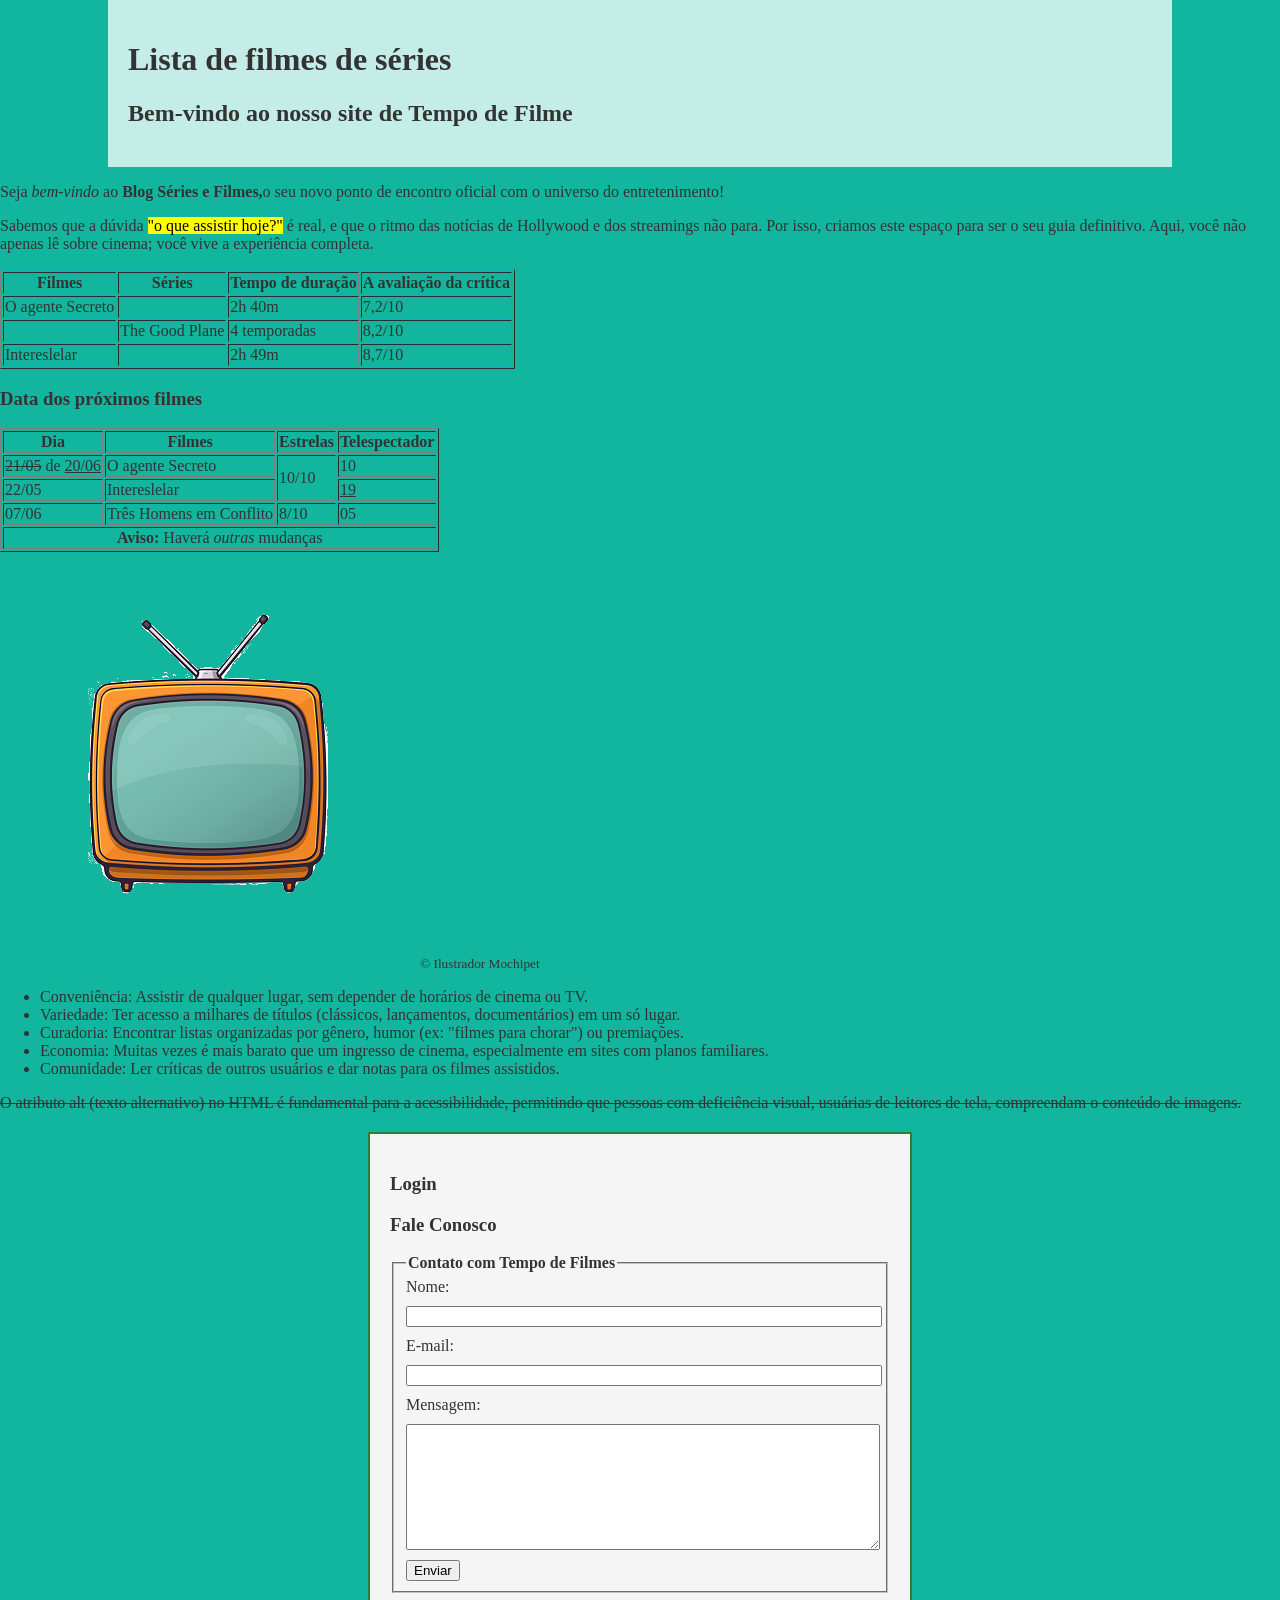
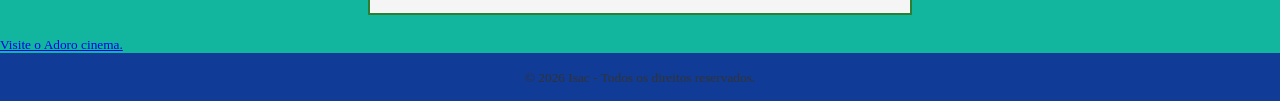
<file: index.html>
<!DOCTYPE html>
<html=lang="pt-br">

    <head>
        <meta charset="UTF-8">
        <link rel="stylesheet" href="css/estilo.css" />
        <title>Listrada de filmes</title>
    </head>

    <body>
        <div class="container">

            <head class="titulos-topo">
                <h1>Lista de filmes de séries</h1>
                <h2>Bem-vindo ao nosso site de <strong>Tempo de Filme</strong></h2>
        </div>
        </head>

        <p>Seja <em>bem-vindo</em> ao <b>Blog Séries e Filmes,</b>o seu novo ponto de encontro oficial com o universo do
            entretenimento!</p>
        <P></P>
        <P>Sabemos que a dúvida <mark>"o que assistir hoje?"</mark> é real, e que o ritmo das notícias de Hollywood e
            dos
            streamings não
            para. Por isso, criamos este espaço para ser o seu guia definitivo. Aqui, você não apenas lê sobre cinema;
            você
            vive a experiência completa.</P>
        <p></p>

        <table border="1">
            <tr>
                <th>Filmes</th>
                <th>Séries</th>
                <th>Tempo de duração</td>
                <th>A avaliação da crítica</td>
            </tr>
            <tr>
                <td>O agente Secreto</td>
                <td></td>
                <td>2h 40m</td>
                <td>7,2/10</td>
            </tr>
            <tr>
                <td></td>
                <td>The Good Plane</td>
                <td>4 temporadas</td>
                <td>8,2/10</td>
            </tr>
            <tr>
                <td>Intereslelar</td>
                <td></td>
                <td>2h 49m</td>
                <td>8,7/10</td>
            </tr>
        </table>

        <h3>Data dos próximos filmes</h3>


        <table border="1">
            <tr>
                <th>Dia</th>
                <th>Filmes</th>
                <th>Estrelas</th>
                <th>Telespectador</th>
            </tr>
            <tr>
                <td> <del>21/05</del> de <ins>20/06</ins></td>
                <td>O agente Secreto</td>

                <td rowspan="2">10/10</td>

                <td>10</td>
            </tr>
            <tr>
                <td>22/05</td>
                <td>Intereslelar</td>



                <td><ins>19</ins></td>
            </tr>
            <tr>
                <td>07/06</td>
                <td>Três Homens em Conflito</td>
                <td>8/10</td>
                <td>05</td>
            </tr>

            <tr>
                <td colspan="4" align="center">
                    <strong>Aviso:</strong> Haverá <i>outras</i> mudanças
                </td>
            </tr>


        </table>


        <img src=tv.png alt="Uma imagem de um televição.">

        <small>© Ilustrador Mochipet</small>

        <p></p>

        <ul>
            <li>Conveniência: Assistir de qualquer lugar, sem depender de horários de cinema ou TV.</li>
            <li>Variedade: Ter acesso a milhares de títulos (clássicos, lançamentos, documentários) em um só lugar.</li>
            <li>Curadoria: Encontrar listas organizadas por gênero, humor (ex: "filmes para chorar") ou premiações.</li>
            <li>Economia: Muitas vezes é mais barato que um ingresso de cinema, especialmente em sites com planos
                familiares.</li>
            <li>Comunidade: Ler críticas de outros usuários e dar notas para os filmes assistidos.</li>
        </ul>

        <del>
            <p>O atributo alt (texto alternativo) no HTML é fundamental para a acessibilidade, permitindo que pessoas
                com deficiência visual, usuárias de leitores de tela, compreendam o conteúdo de imagens.</p>
        </del>

        <fieldset class="caixa-contato">
            <h3>Login</h3>


            <h3>Fale Conosco</h3>

            <fieldset>
                <legend><strong>Contato com Tempo de Filmes</strong></legend>
                <form action="#" method="POST">
                    <label for="nome">Nome:</label>
                    <input type="text" id="nome" name="nome" required>

                    <label for="email">E-mail:</label>
                    <input type="email" id="email" name="email" required>

                    <label for="mensagem">Mensagem:</label>
                    <textarea id="mensagem" name="mensagem" rows="8" required></textarea>

                    <button type="submit">Enviar</button>
                </form>
            </fieldset>

        </fieldset>

        <small><a href="https://www.adorocinema.com/">Visite o Adoro cinema.</a></small>

        <footer>
            <small>
                &copy; 2026 Isac - Todos os direitos reservados.
            </small>
        </footer>


    </body>

    </html>
</file>
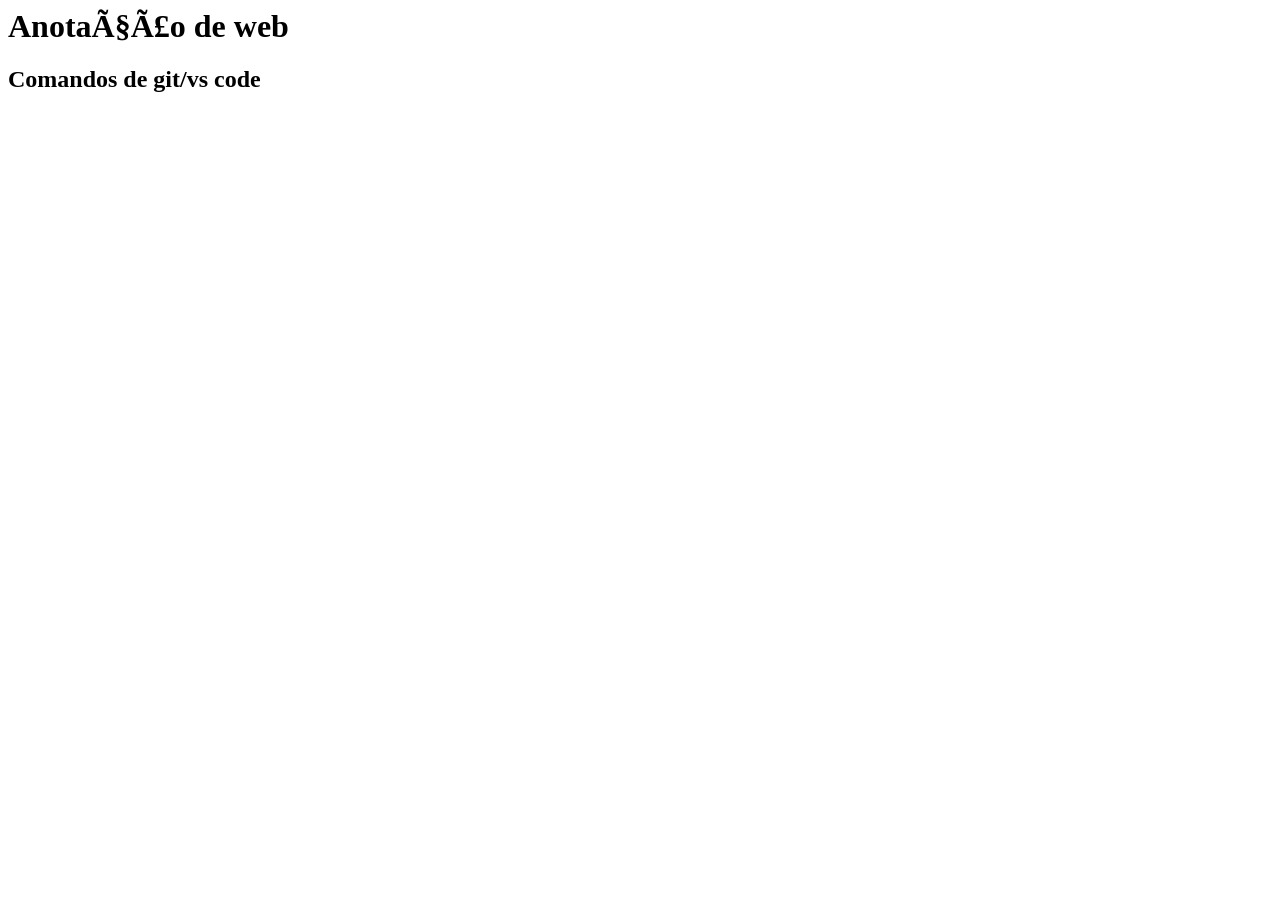
<file: receita/index.html>
<html>
    <head>
        <title>anotação</title>
        <meta charset="uft-8" />
    </head>
    
    <body>

        <h1>Anotação de web</h1>
        <H2>Comandos de git/vs code</H2>



    </body>
</html>
</file>
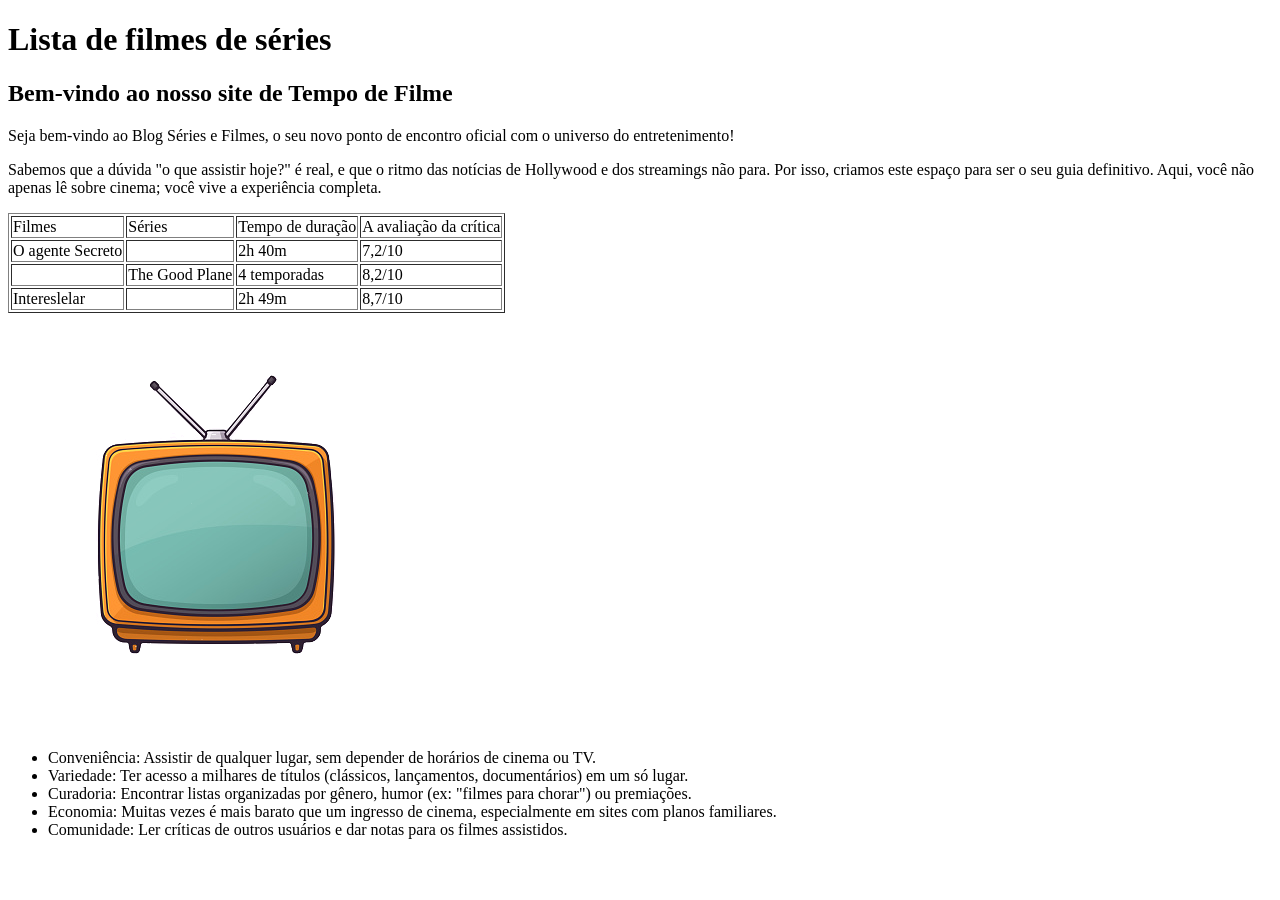
<file: novonome.html>
<!DOCTYPE html>
<html>
<meta charset="UTF-8">

<body>
    <h1>Lista de filmes de séries</h1>
    <h2>Bem-vindo ao nosso site de Tempo de Filme</h2>

    <p>Seja bem-vindo ao Blog Séries e Filmes, o seu novo ponto de encontro oficial com o universo do entretenimento!
    </p>
    <P></P>
    <P>Sabemos que a dúvida "o que assistir hoje?" é real, e que o ritmo das notícias de Hollywood e dos streamings não
        para. Por isso, criamos este espaço para ser o seu guia definitivo. Aqui, você não apenas lê sobre cinema; você
        vive a experiência completa.</P>
    <p></p>

    <table border="1">
        <tr>
            <td>Filmes</td>
            <td>Séries</td>
            <td>Tempo de duração</td>
            <td>A avaliação da crítica</td>
        </tr>
        <tr>
            <td>O agente Secreto</td>
            <td></td>
            <td>2h 40m</td>
            <td>7,2/10</td>
        </tr>
        <tr>
            <td></td>
            <td>The Good Plane</td>
            <td>4 temporadas</td>
            <td>8,2/10</td>
        </tr>
        <tr>
            <td>Intereslelar</td>
            <td></td>
            <td>2h 49m</td>
            <td>8,7/10</td>
        </tr>
    </table>

    <img src=tv.png alt="Uma imagem de um televição.">
    <ul>
        <li>Conveniência: Assistir de qualquer lugar, sem depender de horários de cinema ou TV.</li>
        <li>Variedade: Ter acesso a milhares de títulos (clássicos, lançamentos, documentários) em um só lugar.</li>
        <li>Curadoria: Encontrar listas organizadas por gênero, humor (ex: "filmes para chorar") ou premiações.</li>
        <li>Economia: Muitas vezes é mais barato que um ingresso de cinema, especialmente em sites com planos
            familiares.</li>
        <li>Comunidade: Ler críticas de outros usuários e dar notas para os filmes assistidos.</li>




    </ul>

</body>

</html>
</file>
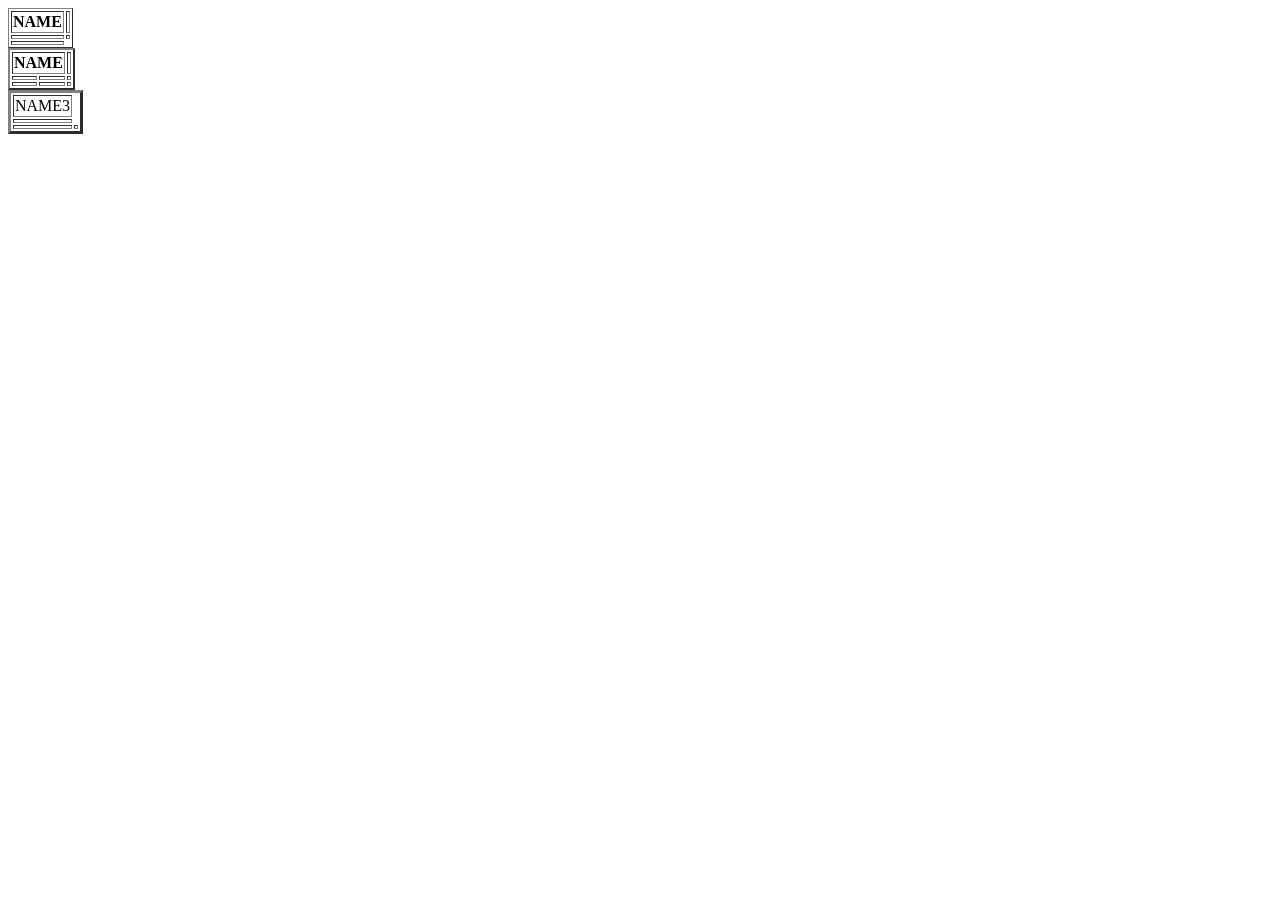
<file: tabela.html>
<!DOCTYPE html>
<html>

<body>

    <table border="1">
        <tr>
            <th>NAME</th>
            <td></td>
        </tr>
        <tr>
            <th></th>
            <td></td>
        </tr>
        <tr>
            <td></td>
        </tr>
    </table>

    <table border="2">
        <tr>
            <th colspan="2">NAME</th>
            <th></th>
        </tr>
        <tr>
            <td></td>
            <td></td>
            <td></td>
        </tr>
        <tr>
            <td></td>
            <td></td>
            <td></td>
        </tr>

        <table border="3">
            <tr>
                <td>NAME3</td>
            </tr>
            <tr>
                <td></td>
            </tr>
            <tr>
                <td></td>
                <td></td>
            </tr>
        </table>


</body>

</html>
</file>
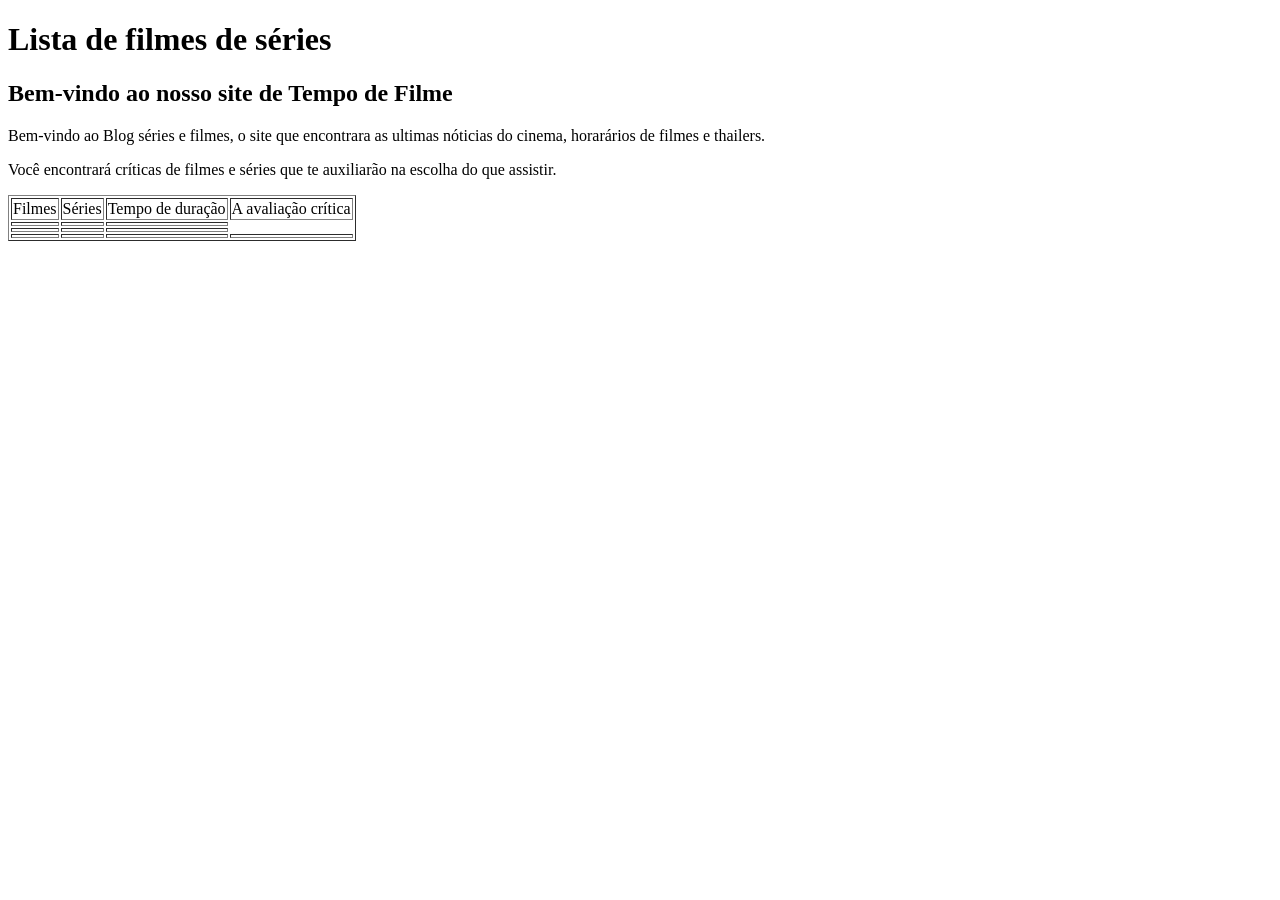
<file: receita/123456.html>
<!DOCTYPE html>
<html>
<body>
    <h1>Lista de filmes de séries</h1>
    <h2>Bem-vindo ao nosso site de Tempo de Filme</h2>

        <p>Bem-vindo ao Blog séries e filmes, o site que encontrara as ultimas nóticias do cinema, horarários de filmes e thailers.</p>
        <P></P>
        <P>Você encontrará críticas de filmes e séries que te auxiliarão na escolha do que assistir.</P>
        <p></p>

    <table border="1">
    <tr>
        <td>Filmes</td>
        <td>Séries</td>
        <td>Tempo de duração</td>
        <td>A avaliação crítica</td>
    </tr>
    <tr>
        <td></td>
        <td></td>
        <td></td>
    </tr>
    <tr>
        <td></td>
        <td></td>
        <td></td>
    </tr>
    <tr>
        <td></td>
        <td></td>
        <td></td>
        <td></td>
    </tr>
    </table>
</body>
</html>
</file>
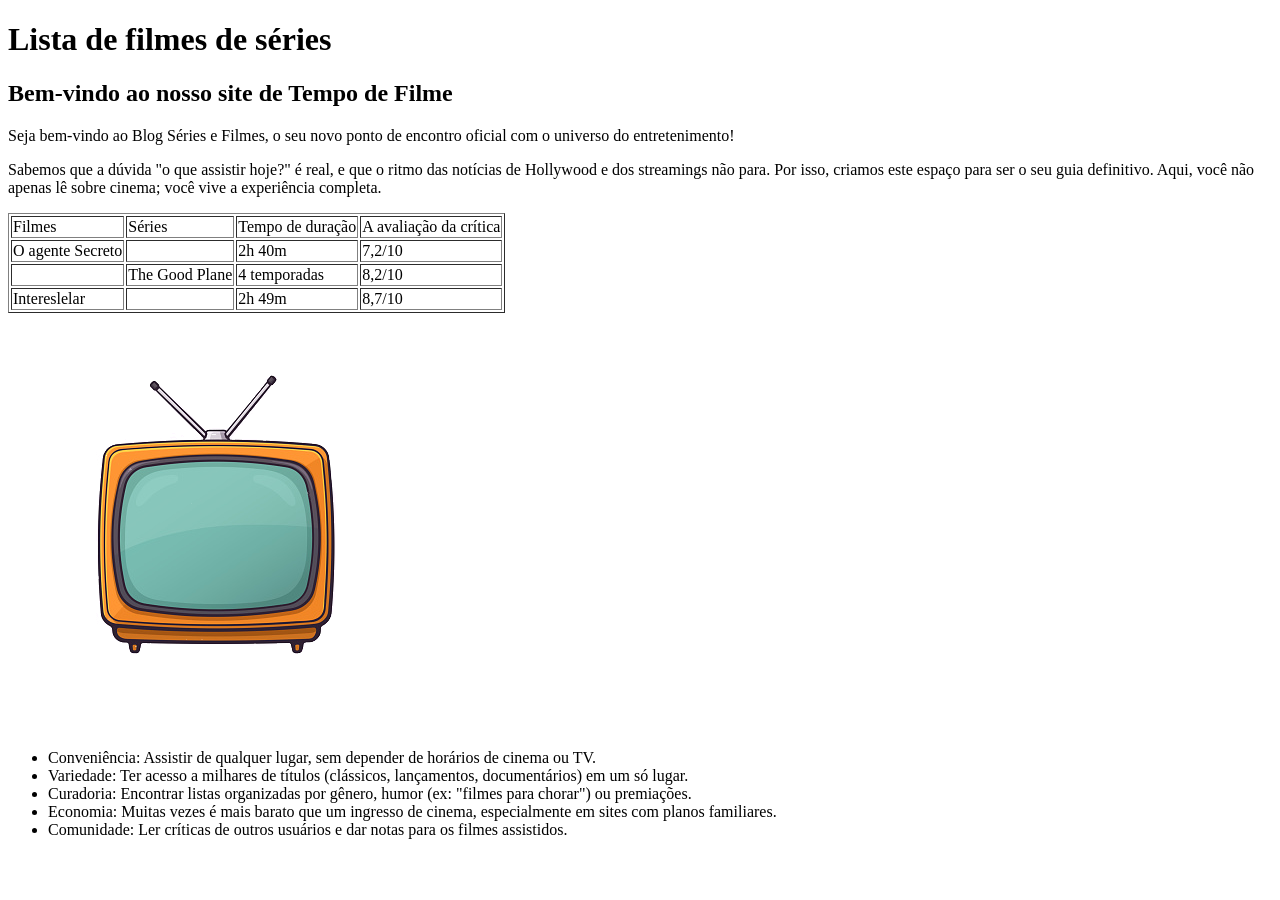
<file: web/index7.html>
<!DOCTYPE html>
<html>
<meta charset="UTF-8">

<body>
    <h1>Lista de filmes de séries</h1>
    <h2>Bem-vindo ao nosso site de Tempo de Filme</h2>

    <p>Seja bem-vindo ao Blog Séries e Filmes, o seu novo ponto de encontro oficial com o universo do entretenimento!
    </p>
    <P></P>
    <P>Sabemos que a dúvida "o que assistir hoje?" é real, e que o ritmo das notícias de Hollywood e dos streamings não
        para. Por isso, criamos este espaço para ser o seu guia definitivo. Aqui, você não apenas lê sobre cinema; você
        vive a experiência completa.</P>
    <p></p>

    <table border="1">
        <tr>
            <td>Filmes</td>
            <td>Séries</td>
            <td>Tempo de duração</td>
            <td>A avaliação da crítica</td>
        </tr>
        <tr>
            <td>O agente Secreto</td>
            <td></td>
            <td>2h 40m</td>
            <td>7,2/10</td>
        </tr>
        <tr>
            <td></td>
            <td>The Good Plane</td>
            <td>4 temporadas</td>
            <td>8,2/10</td>
        </tr>
        <tr>
            <td>Intereslelar</td>
            <td></td>
            <td>2h 49m</td>
            <td>8,7/10</td>
        </tr>
    </table>

    <img src=tv.png alt="Uma imagem de um televição.">
    <ul>
        <li>Conveniência: Assistir de qualquer lugar, sem depender de horários de cinema ou TV.</li>
        <li>Variedade: Ter acesso a milhares de títulos (clássicos, lançamentos, documentários) em um só lugar.</li>
        <li>Curadoria: Encontrar listas organizadas por gênero, humor (ex: "filmes para chorar") ou premiações.</li>
        <li>Economia: Muitas vezes é mais barato que um ingresso de cinema, especialmente em sites com planos
            familiares.</li>
        <li>Comunidade: Ler críticas de outros usuários e dar notas para os filmes assistidos.</li>




    </ul>

</body>

</html>
</file>
<file: css/estilo.css>
body {
    color: #333333;
    background-color: #12b69e; 
    margin: 0;
    padding: 0;
}


.container {
    width: 80%;
    max-width: 1200px;
    margin: 0 auto;
    background-color: #ffffffc0;
    padding: 20px;
}


.topo-site {
    display: flex;
    align-items: center;
    border-bottom: 3px solid #286c2b8e;
    padding-bottom: 20px;
    margin-bottom: 20px;
}


.titulos-topo {
    margin-left: 20px;
}

.titulos-topo h1 {
    color: #2e7d32;
    text-align: left;
    margin: 0 0 2px 0;
}

.titulos-topo h2 {
    font-size: 1.1rem;
    color: #666666;
    margin: 0;
}


footer {
    background-color: #103b97;
    text-align: center;
    padding: 15px;
}

.caixa-contato {
    background-color: #f5f5f5;
    border: 2px solid #2e7d32;
    padding: 20px; 
    max-width: 500px;
    margin: 20px auto;    /* Centraliza o formulário dentro dos 80% do contêiner */
}
/*caixa de texto*/
.caixa-contato label,
.caixa-contato input,
.caixa-contato textarea {
    display: block;
    width: 100%;
    margin-bottom: 10px;
}
</file>
